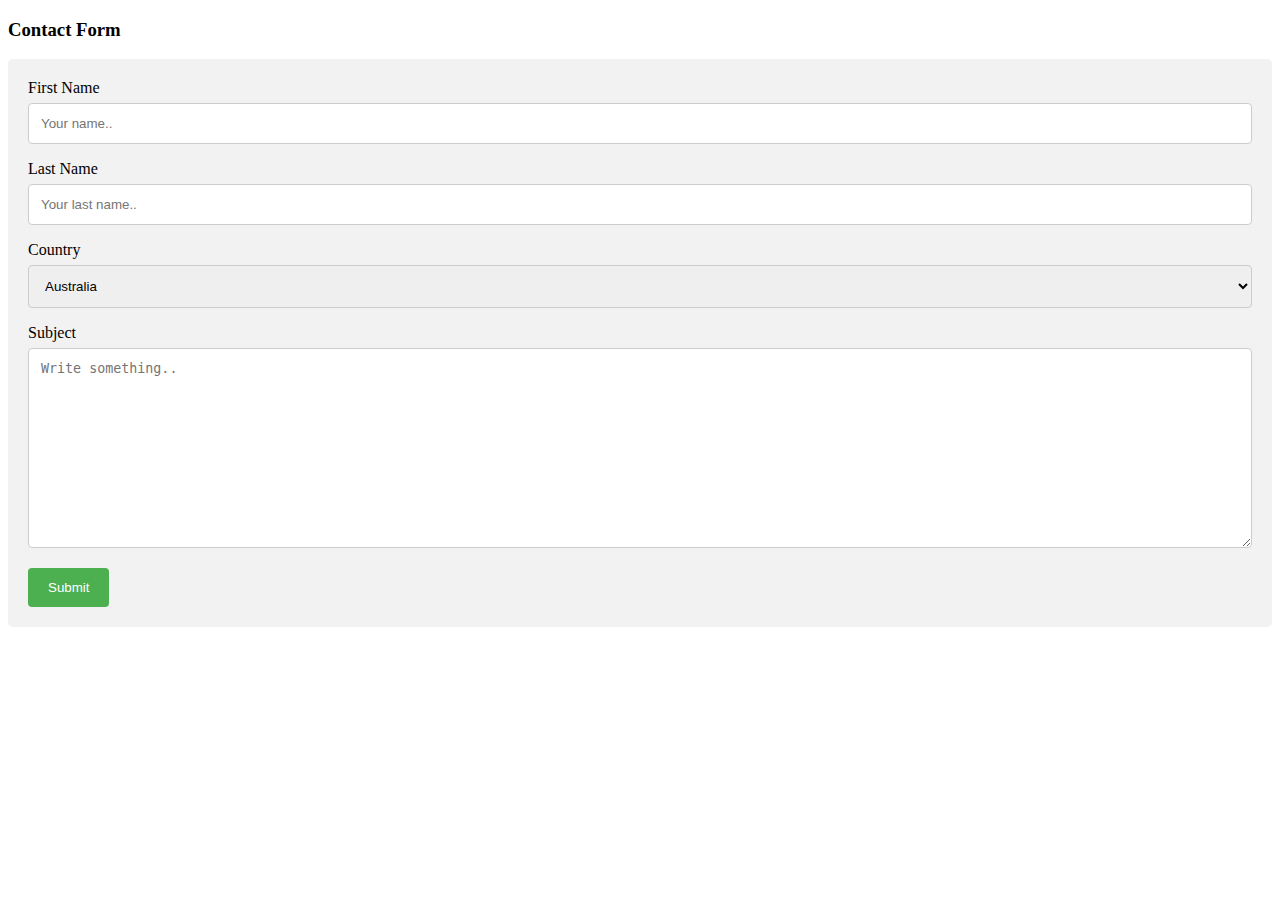
<file: index1.html>
<!DOCTYPE html>
<html>
<head>
<style>
input[type=text], select, textarea {
    width: 100%;
    padding: 12px;
    border: 1px solid #ccc;
    border-radius: 4px;
    box-sizing: border-box;
    margin-top: 6px;
    margin-bottom: 16px;
    resize: vertical;
}

input[type=submit] {
    background-color: #4CAF50;
    color: white;
    padding: 12px 20px;
    border: none;
    border-radius: 4px;
    cursor: pointer;
}

input[type=submit]:hover {
    background-color: #45a049;
}

.container {
    border-radius: 5px;
    background-color: #f2f2f2;
    padding: 20px;
}
</style>
</head>
<body>

<h3>Contact Form</h3>

<div class="container">
  <form action="/action_page.php">
    <label for="fname">First Name</label>
    <input type="text" id="fname" name="firstname" placeholder="Your name..">

    <label for="lname">Last Name</label>
    <input type="text" id="lname" name="lastname" placeholder="Your last name..">

    <label for="country">Country</label>
    <select id="country" name="country">
      <option value="australia">Australia</option>
      <option value="canada">Canada</option>
      <option value="usa">USA</option>
    </select>

    <label for="subject">Subject</label>
    <textarea id="subject" name="subject" placeholder="Write something.." style="height:200px"></textarea>

    <input type="submit" value="Submit">
  </form>
</div>

</body>
</html>
</file>
